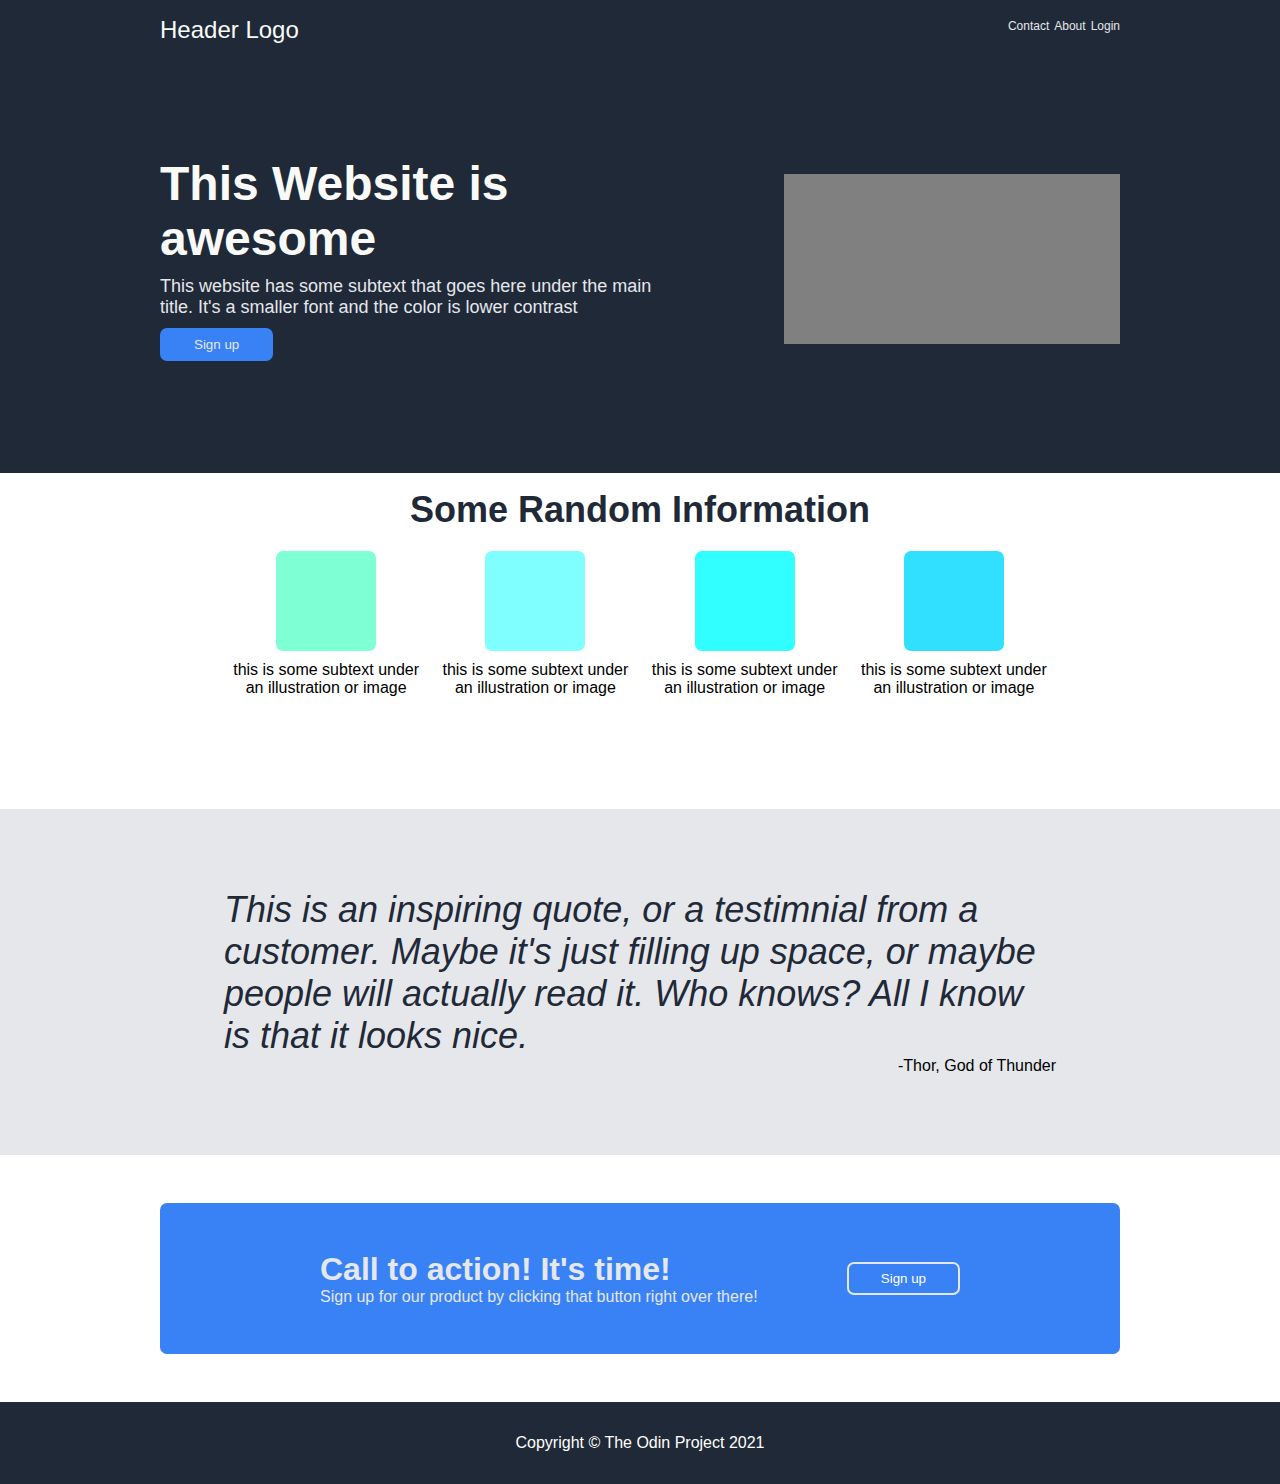
<file: index.html>
<!DOCTYPE html>
<html lang="en">
<head>
  <meta charset="UTF-8">
  <meta http-equiv="X-UA-Compatible" content="IE=edge">
  <meta name="viewport" content="width=device-width, initial-scale=1.0">
  <title>Landing Page</title>
  <link rel="stylesheet" href="style.css">
</head>
<body>
    <div class="wrapper">
        <div class="first">
            <div class="header">
                <div class="header-logo">
                    Header Logo
                </div>
                <div class="header-nav">
                    <ul>
                        <li><a href="#">Contact</a></li>
                        <li><a href="#">About</a></li>
                        <li><a href="#">Login</a></li>
                    </ul>
                </div>
            </div>
            <div class="hero">
                <div class="hero-text">
                    <div class="hero-text-1">
                        This Website is awesome
                    </div>
                    <div class="hero-text-2">
                        This website has some subtext that goes here under the main title. It's a smaller font and the color is lower contrast
                    </div>
                    <a href="#">
                        <button class="button1">
                            Sign up
                        </button>
                    </a>
                </div>
                <div class="hero-image">
                    
                </div>
            </div>
        </div>
    </div>

    <div class="wrapper">
        <div class="second">
            <div class="container-text">Some Random Information</div>
            <div class="content">
                <div class="card">
                    <div class="card-image" style="background-color:aquamarine"></div>
                    <div class="card-text">this is some subtext under an illustration or image</div>
                </div>
                <div class="card">
                    <div class="card-image"  style="background-color:rgb(127, 255, 255)"></div>
                    <div class="card-text">this is some subtext under an illustration or image</div>
                </div>
                <div class="card">
                    <div class="card-image"  style="background-color:rgba(0, 255, 255, 0.808)"></div>
                    <div class="card-text">this is some subtext under an illustration or image</div>
                </div>
                <div class="card">
                    <div class="card-image" style="background-color:rgba(0, 217, 255, 0.808)"></div>
                    <div class="card-text">this is some subtext under an illustration or image</div>
                </div>
            </div>
        </div>
    </div>
    
    <div class="wrapper">
        <div class="quote">
            <div class="quote-text">
                This is an inspiring quote, or a testimnial from a customer. Maybe it's just filling up space, or maybe people will actually read it. Who knows? All I know is that it looks nice.
            </div>
            <div class="quote-credit">
                -Thor, God of Thunder
            </div>
        </div>
    </div>

    <div class="wrapper">
        <div class="blueBox">
            <div class="sign-up">
                <div class="sign-up-left">
                    <div class="sign-up-left-text1">Call to action! It's time!</div>
                    <div class="sign-up-left-text2">Sign up for our product by clicking that button right over there!</div>
                </div>
                <a href="#">
                    <button class="button2">Sign up</button>
                </a>
            </div>
        </div>
    </div>

        <div class="footer">
          Copyright &copy The Odin Project 2021
        </div>

</body>
</html>
</file>
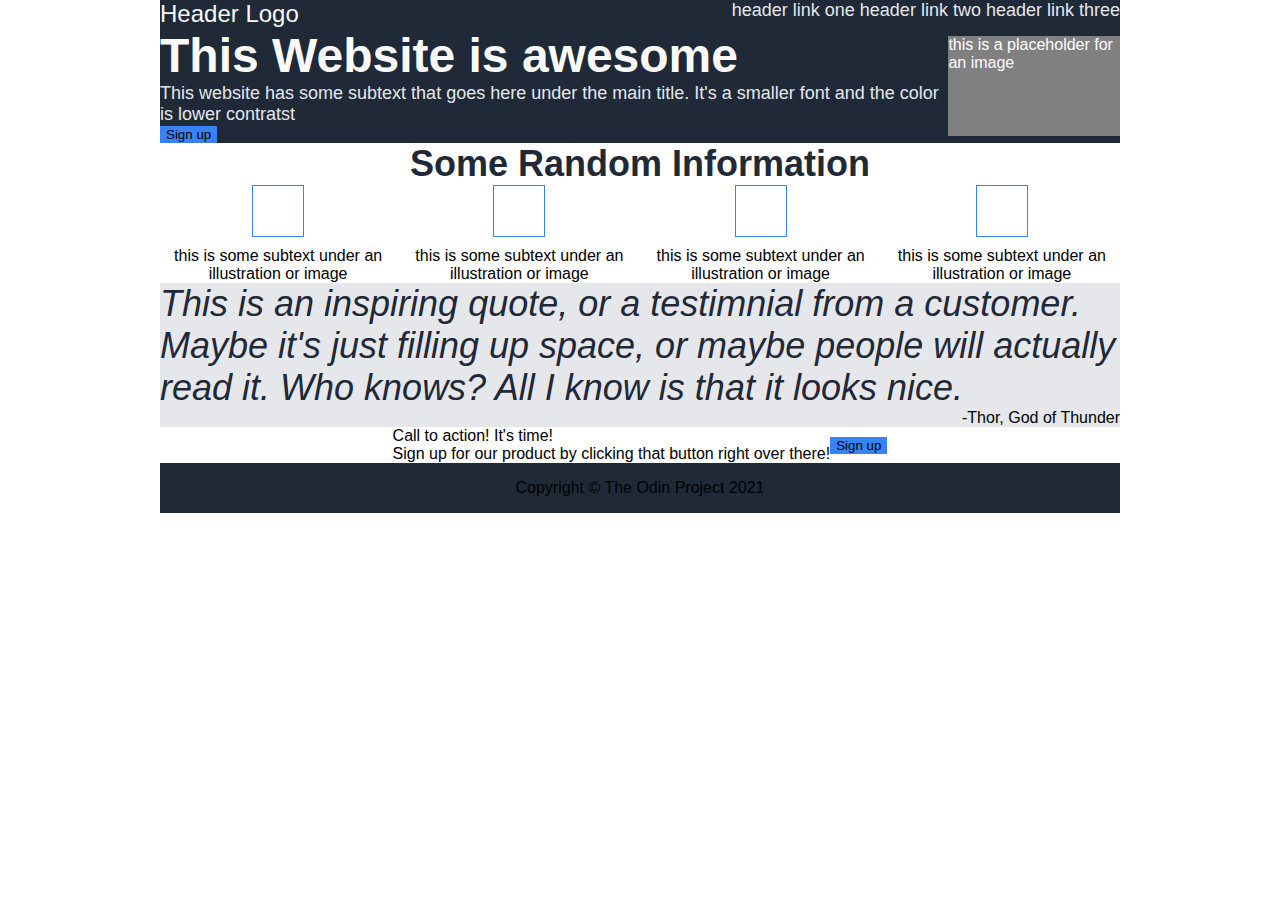
<file: RawLandingPageTemplate.html>
<!DOCTYPE html>
<html lang="en">
<head>
  <meta charset="UTF-8">
  <meta http-equiv="X-UA-Compatible" content="IE=edge">
  <meta name="viewport" content="width=device-width, initial-scale=1.0">
  <title>Landing Page</title>
  <link rel="stylesheet" href="RawStyle.css">
</head>
<body>
    <div class="top"><!--is this needed?-->
        <div class="header">
            <div class="header-logo">
                Header Logo
            </div>
            <div class="header-nav">
                <ul>
                    <li><a href="#">header link one</a></li>
                    <li><a href="#">header link two</a></li>
                    <li><a href="#">header link three</a></li>
                </ul>
            </div>
        </div>
        <div class="hero">
            <div class="hero-text">
                <div class="hero-text-1">
                    This Website is awesome
                </div>
                <div class="hero-text-2">
                    This website has some subtext that goes here under the main title. It's a smaller font and the color is lower contratst
                </div>
                <button>
                    Sign up
                </button>
            </div>
            <div class="hero-image">
                this is a placeholder for an image
            </div>
        </div>
    </div>

    <div class="container">
        <div class="container-text">Some Random Information</div>
        <div class="content">
            <div class="card">
                <div class="card-image"></div>
                <div class="card-text">this is some subtext under an illustration or image</div>
            </div>
            <div class="card">
                <div class="card-image"></div>
                <div class="card-text">this is some subtext under an illustration or image</div>
            </div>
            <div class="card">
                <div class="card-image"></div>
                <div class="card-text">this is some subtext under an illustration or image</div>
            </div>
            <div class="card">
                <div class="card-image"></div>
                <div class="card-text">this is some subtext under an illustration or image</div>
            </div>
        </div>
    </div>
    <div class="quote">
        <div class="quote-text">
            This is an inspiring quote, or a testimnial from a customer. Maybe it's just filling up space, or maybe people will actually read it. Who knows? All I know is that it looks nice.
        </div>
        <div class="quote-credit">
            -Thor, God of Thunder
        </div>
    </div>
    <div class="sign-up">
        <div class="sign-up-left">
            <div class="sign-up-left-text1">Call to action! It's time!</div>
            <div class="sign-up-left-text2">Sign up for our product by clicking that button right over there!</div>
        </div>
        <button>Sign up</button>
    </div>
    <div class="footer">
        Copyright &copy The Odin Project 2021
    </div>
</body>
</html>
</file>
<file: style.css>
*{
   /* box-sizing: border-box;  */
}
/* 
.first
.second... has width:75vw;
*/
body{
    height: 100%;
    font-family: 'Roboto', arial;
    margin:0px;
}
.wrapper{
    display:flex;
    justify-content: center;
}
.wrapper:first-of-type{
    background-color: #1F2937;
    color:white;
}
.first{
    display:flex;
    flex-direction: column;
    gap: 7rem;
    padding: 1rem 14rem 7rem;
    width:75vw;
}
.header{
    display:flex;
    align-self:flex-start;
    width:inherit;
    justify-content: space-between; 
}
.header-logo{
    font-size: 24px;
    color:#F9FaF8;
}
ul{
    display:flex;
    gap:5px;
    margin:0;
    padding:0;
    text-decoration: 0;
    list-style-type: none;
}
a{
    text-decoration:none;
    font-size: 12px;
    color:#E5E7EB;
}
.hero{
    display:flex;
    justify-content:center;
    align-items: center;
    gap:7rem;
    align-self:center;
}
.hero-text-1{
    font-size: 48px;
    font-weight:bolder;
    color:#F9FAF8;
    padding-bottom: 10px;
}
.hero-text-2{
    font-size: 18px;
    color:#E5E7EB;
    padding-bottom: 10px;
}
.hero-image{
    background-color: grey;
    width: 600px;
    height:170px;
}
.button1{
    background-color: #3882f6;
    border: 2px solid #3882f6;
    padding-inline: 2rem;
    padding-block: 7px;
    outline: none;
    border-radius: 7px;
    font-weight: 500;
    color:#E5E7EB
}
.second{
    display:flex;
    flex-direction: column;
    justify-content:center;
    align-items: center;
    text-align: center;
    width:75vw;
    padding: 1rem 14rem 7rem;
}
.container-text{
    font-size: 36px;
    font-weight: bolder;
    color:#1F2937;
    padding-bottom: 20px;
}
.content{
    display:flex;
    justify-content:center;
    align-items: center;
    gap:5px;
    text-align: center;
}
.card{
    display:flex;
    flex-direction: column;
    justify-content:center;
    align-items: center;
    margin:0;
    padding:0;
}
.card-image{
    width: 100px;
    height: 100px;
    outline: none;
    border-radius: 7px;
}
.card-text{
    padding-top:10px;
}
.wrapper:nth-of-type(3){
    background-color:#e5e7eb;
}
.quote{
    display:flex;
    flex-direction: column;
    justify-content:center;
    align-items: center;
    width:75vw;
    padding: 5rem 14rem;
}
.quote-text{
    font-size: 36px;
    font-weight: lighter;
    font-style: italic;
    color:#1F2937
}
.quote-credit{
    align-self: flex-end;
}
.blueBox{
    width:75vw;
    display:flex;
    justify-content: center;
    align-content: center;
}
.sign-up{
    display:flex;
    justify-content:space-between;
    align-items: center;
    width: 100%;
    background-color: #3882f6;
    border-radius: 7px;
    gap: 5px;
    padding: 3rem 10rem 3rem 10rem;
    margin-top: 3rem;
    margin-bottom: 3rem;
    color:#E5E7EB
}

.sign-up-left-text1{
    font-weight: 700;
    font-size: 2rem;
}
.button2{
    background-color: #3882f6;
    border: 2px solid #E5E7EB;
    padding-inline: 2rem;
    padding-block: 7px;
    outline: none;
    border-radius: 7px;
    font-weight: 500;
    color:white
}


.footer{
    min-height: 50px;
    display:flex;
    justify-content:center;
    align-items: center;
    background-color: #1F2937;
    color:white;
    padding: 1rem 10rem;
}
</file>
<file: RawStyle.css>
body{
    margin:0;
    display:flex;
    flex-direction: column;
    font-family: 'Roboto', arial;
    height:100vh;
    width:75vw;
    margin:auto;
}
.top{
    display:flex;
    flex-direction: column;
    color:white;
    background-color: #1F2937;
    
}
.header{
    display:flex;
    justify-content: space-between; 
}
.header-logo{
    font-size: 24px;
    color:#F9FaF8;
}

ul{
    display:flex;
    gap:5px;
    margin:0;
    padding:0;
    text-decoration: 0;
    list-style-type: none;
}
a{
    text-decoration:none;
    font-size: 18px;
    color:#E5E7EB;
}
.hero{
    display:flex;
    justify-content:center;
    align-items: center;
}
.hero-text-1{
    font-size: 48px;
    font-weight:bolder;
    color:#F9FAF8;
}
.hero-text-2{
    font-size: 18px;
    color:#E5E7EB;
}

.hero-image{
    background-color: grey;
    width: 200px;
    height: 100px;
}
button{
    background-color: #3882f6;
    border:none;
}
.container{
    display:flex;
    flex-direction: column;
    justify-content:center;
    align-items: center;
    text-align: center;
}
.container-text{
    font-size: 36px;
    font-weight: bolder;
    color:#1F2937
}
.content{
    display:flex;
    justify-content:center;
    align-items: center;
    gap:5px;
    text-align: center;
}
.card{
    display:flex;
    flex-direction: column;
    justify-content:center;
    align-items: center;
    margin:0;
    padding:0;
}
.card-image{
    border: 1px solid #3882f6;
    width: 50px;
    height: 50px;
}
.card-text{
    padding-top:10px;
}
.quote{
    display:flex;
    flex-direction: column;
    justify-content:center;
    align-items: center;
    background-color:#e5e7eb;
}
.quote-text{
    font-size: 36px;
    font-weight: lighter;
    font-style: italic;
    color:#1F2937
}
.quote-credit{
    align-self: flex-end;
}
.sign-up{
    display:flex;
    justify-content:center;
    align-items: center;
}
.footer{
    min-height: 50px;
    display:flex;
    justify-content:center;
    align-items: center;
    flex:0;
    background-color: #1F2937;
}
.footers{
    margin-top:auto;
    text-align:center;
}
</file>
